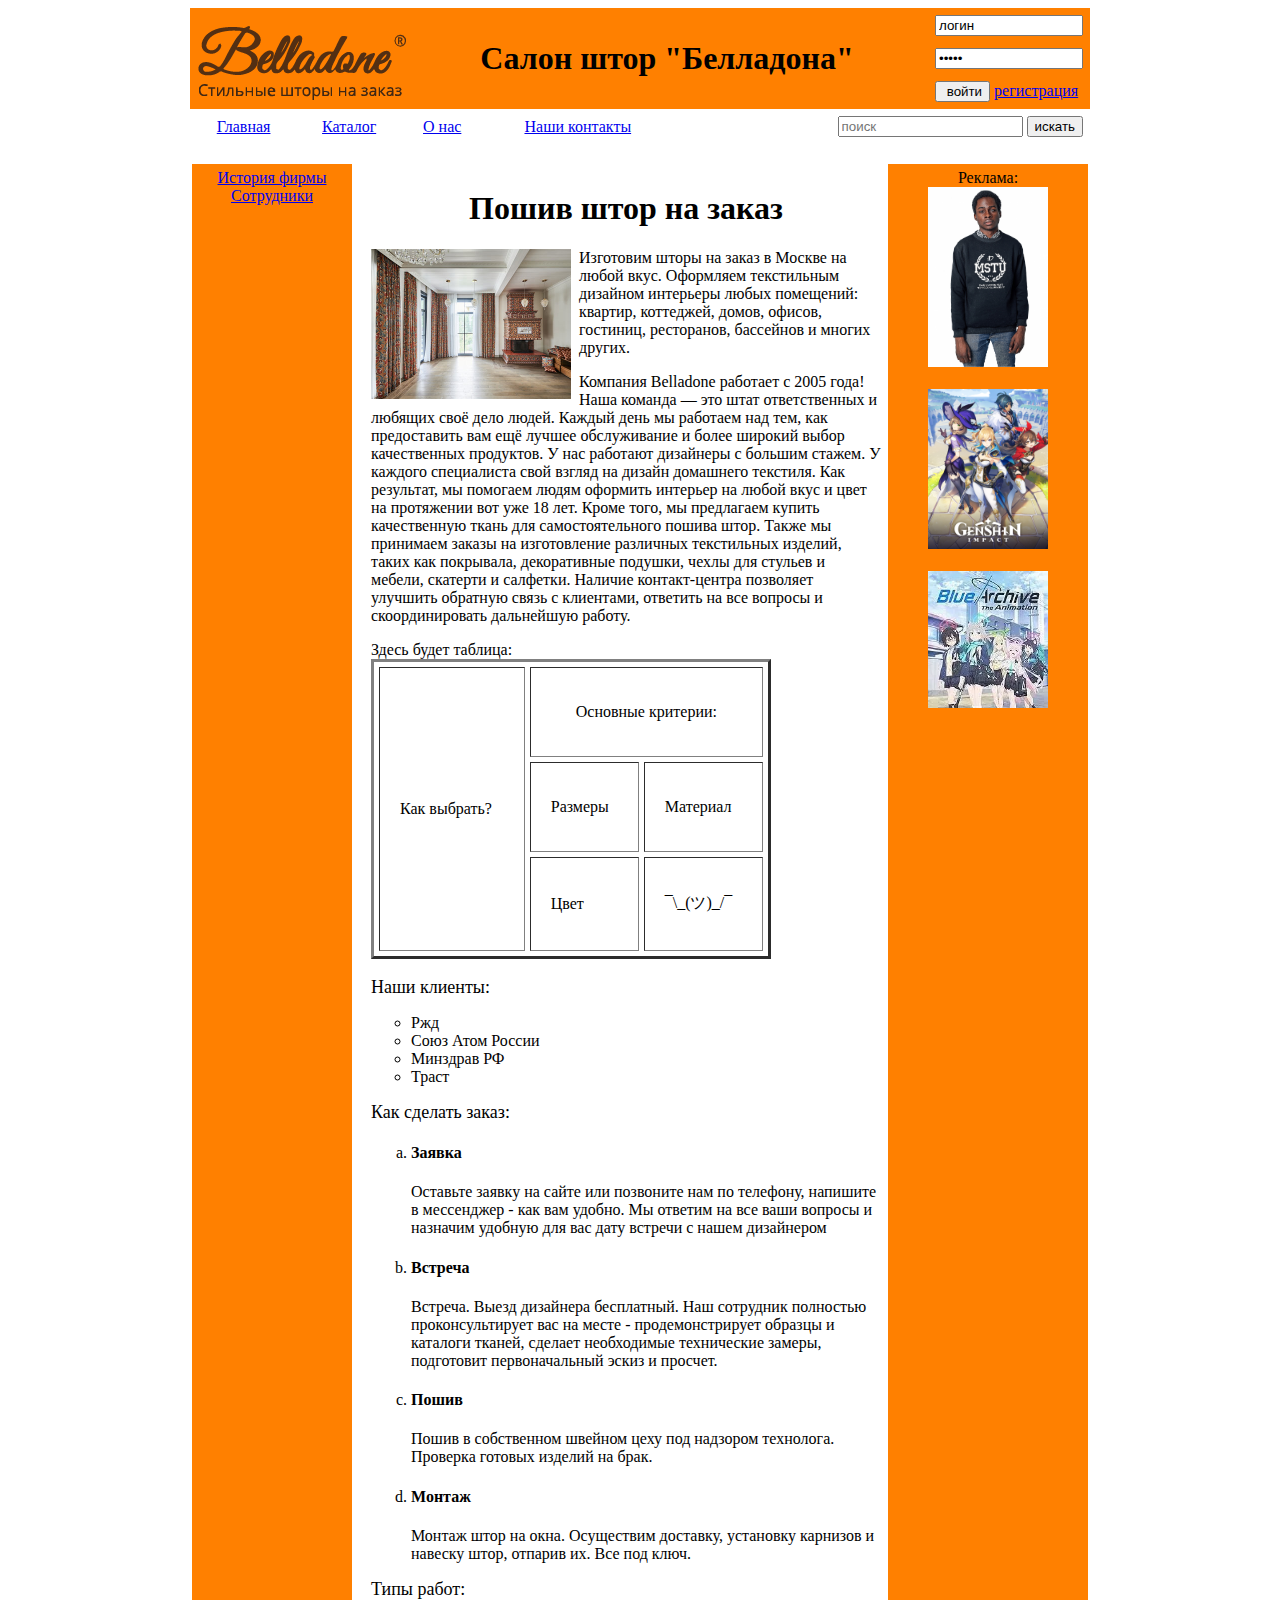
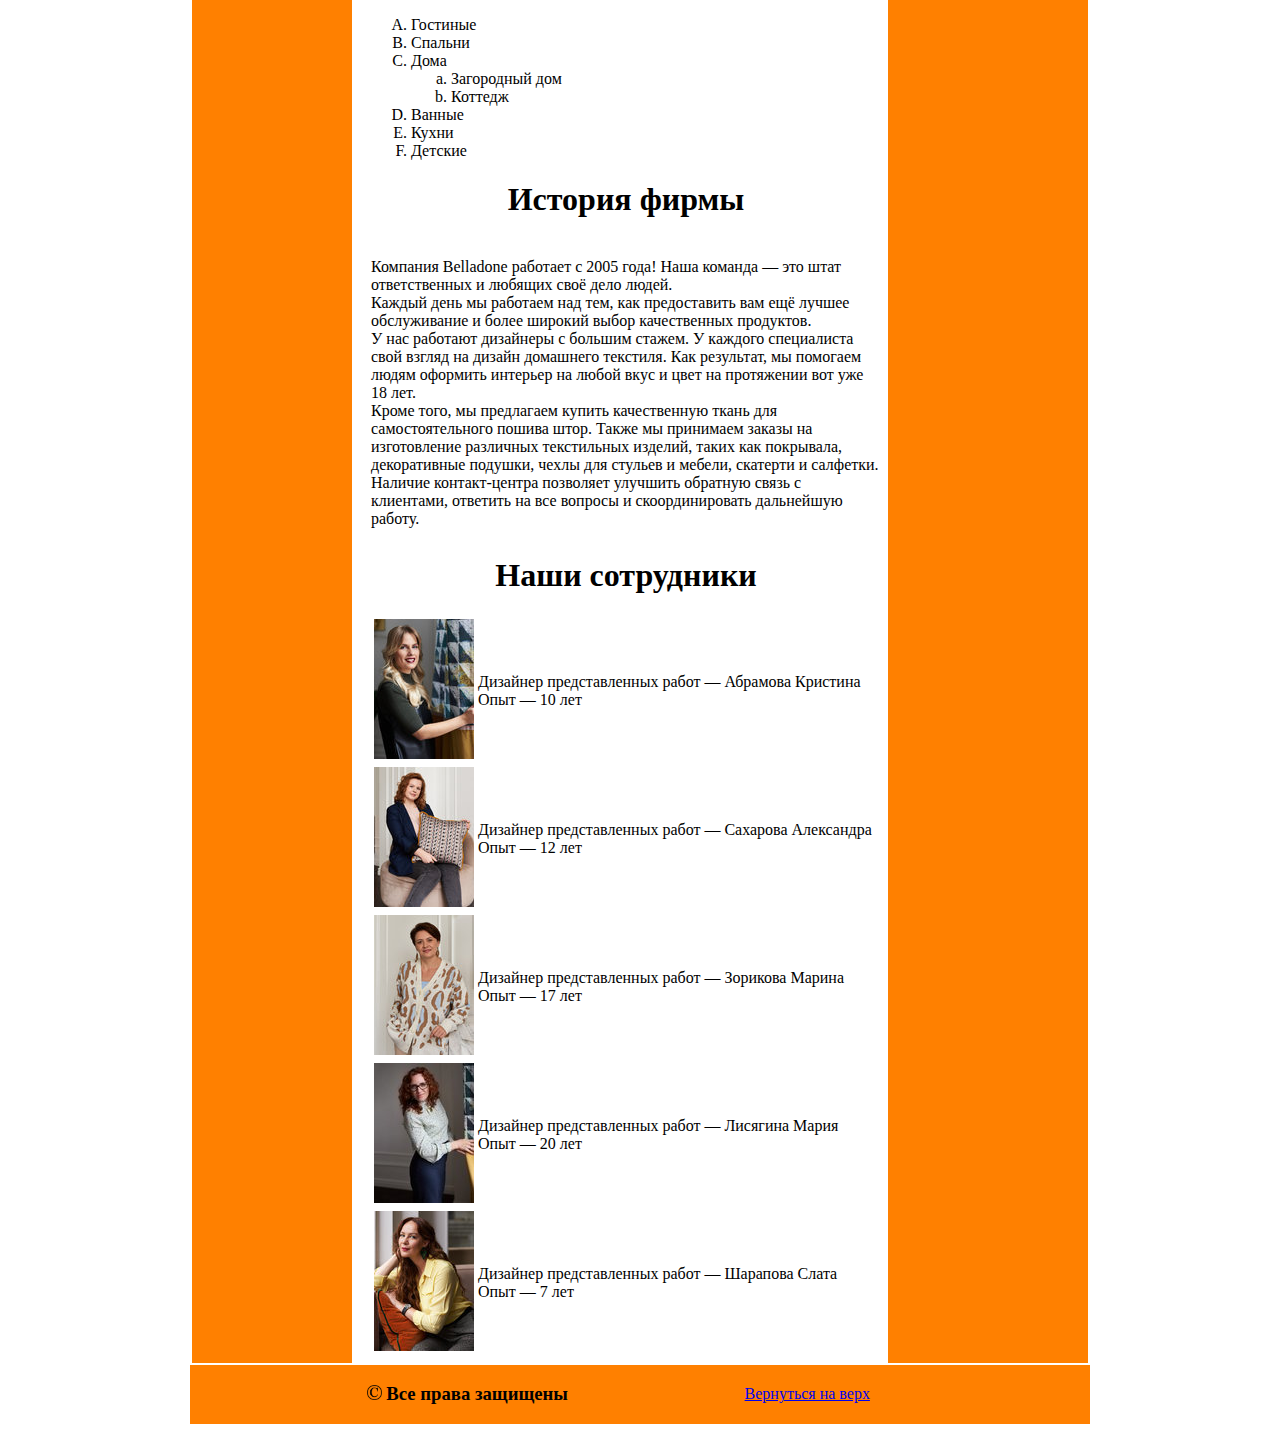
<file: main/index.html>
<!DOCTYPE html>
<html lang="ru">
<head>
    <meta charset="UTF-8">
    <link rel = "stylesheet" href = "../styles/styles.css">
    <title>Салон штор "Белладона"</title>
</head>

<body>


<table border="0" width="900" cellpadding="0" cellspacing="0" align="center" bgcolor="#ff8000">
    <tr>
        <td width="150" align="center"><img src="../img/logo.png"></td>

        <td align="center"><h1 id = "0">Салон штор "Белладона"</h1></td>

        <td align="right" width="100px">
            <table  cellpadding="5"  width="100%">
                <tr >
                    <td align="left"  > <input  type="text" value="логин" style="width: 140px;">  </td>
                </tr>
                <tr>
                    <td align="left"> <input type="password" value="12345" style="width: 140px;" > </td>
                </tr>

                <tr>
                    <td align="left"><button>&nbsp;войти</button>  <A HREF="#">регистрация</A></td>
                </tr>
            </table>
        </td>
    </tr>
</table>


<table border="0" width="900" cellpadding="5" cellpadding="0" align="center" >
    <tr>
        <td align="center"><a href="index.html">Главная</a></td>
        <td align="center"><a href="./section2.html">Каталог</a></td>
        <td align="center"><a href="./section4.html">О нас</a></td>
        <td align="center"><a href="./section3.html">Наши контакты</a></td>
        <td align="right"><input type="text" value="" placeholder="поиск"> <input type="button" value="искать"></td>
    </tr>
</table>

<br/>

<table border="0" width="900" cellpadding="5" cellpadding="0" align="center">
    <tr>
        <td width="150" cellpadding="5" valign="top" align="center" bgcolor="#ff8000">
            <a href="#2">История фирмы</a><br/>
            <a href="#3">Сотрудники</a><br/>
        <td>

        <td><H1  align="center"><a href="https://belladone.ru/" target="_blank" style="text-decoration: none; color: black;">Пошив штор на заказ</a></H1>
            <p>
                <img width="200" style="margin-right: 8px" src="../img/img.png" align="left">
                Изготовим шторы на заказ в Москве на любой вкус. Оформляем текстильным дизайном интерьеры любых помещений: квартир, коттеджей, домов, офисов, гостиниц, ресторанов, бассейнов и многих других.
            </p>
            <p>Компания Belladone работает с 2005 года!
                Наша команда — это штат ответственных и любящих своё дело людей.

                Каждый день мы работаем над тем, как предоставить вам ещё лучшее обслуживание и более широкий выбор качественных продуктов.

                У нас работают дизайнеры с большим стажем. У каждого специалиста свой взгляд на дизайн домашнего текстиля. Как результат, мы помогаем людям оформить интерьер на любой вкус и цвет на протяжении вот уже 18 лет.

                Кроме того, мы предлагаем купить качественную ткань для самостоятельного пошива штор. Также мы принимаем заказы на изготовление различных текстильных изделий, таких как покрывала, декоративные подушки, чехлы для стульев и мебели, скатерти и салфетки.

                Наличие контакт-центра позволяет улучшить обратную связь с клиентами, ответить на все вопросы и скоординировать дальнейшую работу.</p>


        Здесь будет таблица:<BR>

        <table height = "300" width="400" border="3" cellpadding="20" cellspacing="5">

            <tr>
                <td rowspan=3>Как выбрать?</td>
                <td colspan=2 align="center">Основные критерии:</td>
            </tr>
            <tr>
                <td>Размеры</td>
                <td>Материал</td>
            </tr>
            <tr>
                <td>Цвет</td>
                <td>¯\_(ツ)_/¯</td>
            </tr>
        </table>
        <BR>

        <span style="font-size: large">Наши клиенты:</span><BR>
        <ul type="circle">
            <li> Ржд
            <li> Союз Атом России
            <li> Минздрав РФ
            <li> Траст
        </ul>

        <span style="font-size: large">Как сделать заказ:</span><BR>
        <ol type="a">
            <li> <h4>Заявка</h4> Оставьте заявку на сайте или позвоните нам по телефону, напишите в мессенджер - как вам удобно. Мы ответим на все ваши вопросы и назначим удобную для вас дату встречи с нашем дизайнером
            <li> <h4>Встреча</h4> Встреча. Выезд дизайнера бесплатный. Наш сотрудник полностью проконсультирует вас на месте - продемонстрирует образцы и каталоги тканей, сделает необходимые технические замеры, подготовит первоначальный эскиз и просчет.
            <li> <h4>Пошив</h4> Пошив в собственном швейном цеху под надзором технолога. Проверка готовых изделий на брак.
            <li> <h4>Монтаж</h4> Монтаж штор на окна. Осуществим доставку, установку карнизов и навеску штор, отпарив их. Все под ключ.
        </ol>

        <span style="font-size: large">Типы работ:</span><BR>
        <ol type="A">
            <li>Гостиные
            <li>Спальни
            <li>
                Дома
                <ol type="a">
                    <li>Загородный дом
                    <li>Коттедж
                </ol>
            </li>
            <li>Ванные
            <li>Кухни
            <li>Детские
        </ol>

        <table>
            <td>
                <tr>
                    <h1 align="center" id="2">История фирмы</h1><br>
                    <span>
            Компания Belladone работает с 2005 года!
            Наша команда — это штат ответственных и любящих своё дело людей.<br>

            Каждый день мы работаем над тем, как предоставить вам ещё лучшее обслуживание и более широкий выбор качественных продуктов.<br>

            У нас работают дизайнеры с большим стажем. У каждого специалиста свой взгляд на дизайн домашнего текстиля. Как результат, мы помогаем людям оформить интерьер на любой вкус и цвет на протяжении вот уже 18 лет.<br>

            Кроме того, мы предлагаем купить качественную ткань для самостоятельного пошива штор. Также мы принимаем заказы на изготовление различных текстильных изделий, таких как покрывала, декоративные подушки, чехлы для стульев и мебели, скатерти и салфетки.<br>

            Наличие контакт-центра позволяет улучшить обратную связь с клиентами, ответить на все вопросы и скоординировать дальнейшую работу.<br>

        </span>
                </tr>
            </td>

        </table>



        <h1 align = "center" id = "3" >Наши сотрудники</h1>

        <table>
            <tr>
                <td>
                    <img src="../img/kristina-100x140-c89.jpg">
                </td>
                <td>
                    Дизайнер представленных работ — Абрамова Кристина
                    Опыт — 10 лет
                </td>
            </tr>

            <tr>
                <td>
                    <img src="../img/dsc_2435-100x140-3af.jpg">
                </td>
                <td>
                    Дизайнер представленных работ — Сахарова Александра
                    Опыт — 12 лет
                </td>
            </tr>

            <tr>
                <td>
                    <img src="../img/dsc_2414-100x140-8c7.jpg">
                </td>
                <td>
                    Дизайнер представленных работ — Зорикова Марина
                    Опыт — 17 лет
                </td>
            </tr>

            <tr>
                <td>
                    <img src="../img/dsc_2861-1-100x140-4da.jpg">
                </td>
                <td>
                    Дизайнер представленных работ — Лисягина Мария
                    Опыт — 20 лет
                </td>
            </tr>

            <tr>
                <td>
                    <img src="../img/dsc_2631-100x140-645.jpg">
                </td>
                <td>

                    Дизайнер представленных работ — Шарапова Слата
                    Опыт — 7 лет
                </td>
            </tr>

        </table>



        </td>


        <td width="190" cellpadding="5" valign="top" align="center" bgcolor="#ff8000">

            Реклама:<BR>
            <a href = "https://stankin.ru/"  target="_blank"><img width="120" src="../img/sweat-666x1000.jpg"></a><BR><BR>
            <a href = "https://genshin.hoyoverse.com/ru"  target="_blank"><img width="120" src="../img/genshintall_1200x1600-4a5697be3925e8cb1f59725a9830cafc.jpg"></a><BR><BR>
            <a href = "https://store.steampowered.com/app/3557620/Blue_Archive/"  target="_blank"><img width="120" src="../img/images.webp"></a><BR><BR>
        </td>
    </tr>
</table>

<footer>
    <table border="0" width="900" cellpadding="0" cellspacing="0" align="center" bgcolor="#ff8000">
        <tr>
            <td align="center"> <h3> <img height="15" src="../img/cop.png"> Все права защищены</h3></td>
            <td><a href= "#0" >Вернуться на верх</a> </td>
        </tr>
    </table>
</footer>


</body>

</html>
</file>
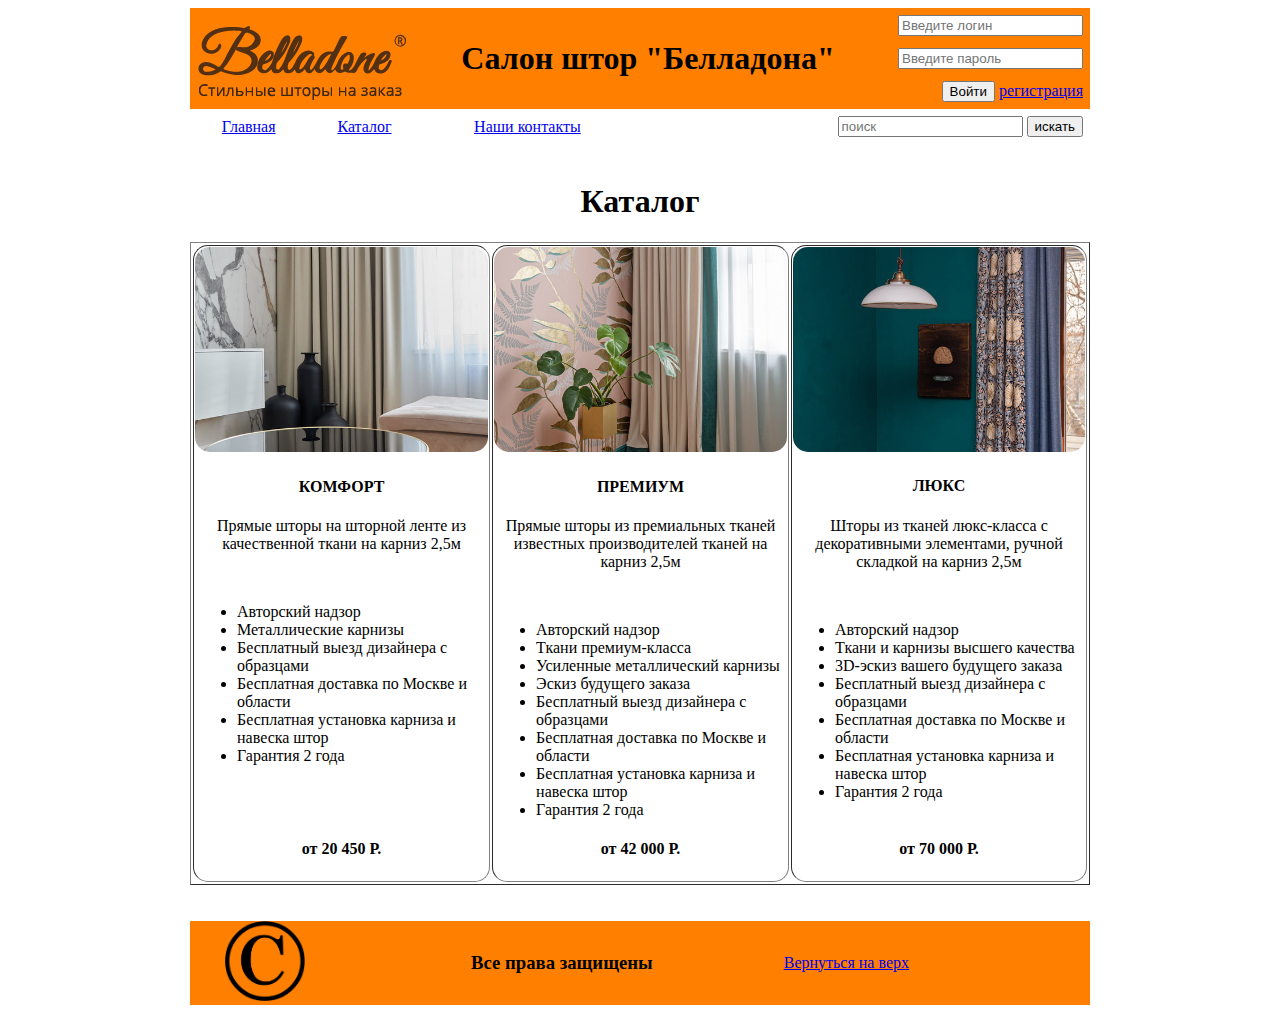
<file: main/section2.html>
<!DOCTYPE html>
<html lang="ru">
<head>
    <meta charset="UTF-8">
    <link rel = "stylesheet" href = "../styles/styles.css">
    <title>Салон штор "Белладона"</title>
</head>

<body>

<table border="0" width="900" cellpadding="0" cellspacing="0" align="center" bgcolor="#ff8000">
    <tr>
        <td width="150" align="center"><img src="../img/logo.png"></td>

        <td align="center"><h1 id = "0">Салон штор "Белладона"</h1></td>
        <td width="200">
            <table  cellpadding="5"  width="100%">
                <tr>
                    <td align="right"> <input type="text" value="" placeholder="Введите логин"> </td>
                </tr>
                <tr>
                    <td align="right"> <input type="password" value="" placeholder="Введите пароль"> </td>
                </tr>
                <tr>
                    <!-- 			<td width="40%" align="right"><A HREF="#">�����������</A></td> -->
                    <td align="right"><input type="submit" value="Войти">&nbsp;<A HREF="#">регистрация</A></td>
                </tr>
            </table>
        </td>
    </tr>
</table>


<table border="0" width="900" cellpadding="5" cellpadding="0" align="center" >
    <tr>
        <td align="center"><a href="index.html">Главная</a></td>
        <td align="center"><a href="./section2.html">Каталог</a></td>
        <td align="center"><a href="./section3.html">Наши контакты</a></td>
        <td align="right"><input type="text" value="" placeholder="поиск"> <input type="button" value="искать"></td>
    </tr>
</table>

<br/>



<!-------------------------------------------------------------------------------->


            <H1  align="center">Каталог</H1>

                    <table width="900" border="1"   align = "center">

                        <tr >
                            <td  class = "p-card">
                                <a href="../img-product/img_4610.nef-516x362-1bc.jpg" target="_blank">
                                    <img  class = "card"  src="../img-product/img_4610.nef-516x362-1bc.jpg">
                                </a>


                                <h4 align="center">КОМФОРТ</h4>
                                <p align = "center">Прямые шторы на шторной ленте из качественной ткани на карниз 2,5м</p><br>

                            <ul style="margin-left: 2px">
                                <li>Авторский надзор<br>
                                <li>Металлические карнизы<br>
                                <li>Бесплатный выезд дизайнера с образцами<br>
                                <li>Бесплатная доставка по Москве и области<br>
                                <li>Бесплатная установка карниза и навеска штор<br>
                                <li>Гарантия 2 года<br>
                                <br>
                                <br>
                                <br>
                            </ul>

                                <h4 align="center">от 20 450 Р.</h4>
                            </td>

                            <td  class = "p-card">
                                <a href="../img-product/dsc_8553-516x362-d33.jpg" target="_blank">
                                    <img  class = "card"  src="../img-product/dsc_8553-516x362-d33.jpg">
                                </a>

                                <h4 align="center">ПРЕМИУМ</h4>
                                <p align = "center">Прямые шторы из премиальных тканей известных производителей тканей на карниз 2,5м</p><br>

                                <ul style="margin-left: 2px">
                                    <li>Авторский надзор<br>
                                    <li>Ткани премиум-класса<br>
                                    <li>Усиленные металлический карнизы<br>
                                    <li>Эскиз будущего заказа<br>
                                    <li>Бесплатный выезд дизайнера с образцами<br>
                                    <li>Бесплатная доставка по Москве и области<br>
                                    <li>Бесплатная установка карниза и навеска штор<br>
                                    <li>Гарантия 2 года<br>
                                </ul>

                                <h4 align="center">от 42 000 Р.</h4>
                            </td>

                            <td  class = "p-card">
                                <a href="../img-product/dsc_9623-516x362-ed7.jpg" target="_blank">
                                    <img  class = "card"  src="../img-product/dsc_9623-516x362-ed7.jpg">
                                </a>

                                <h4 align="center">ЛЮКС</h4>
                                <p align = "center">Шторы из тканей люкс-класса с декоративными элементами, ручной складкой на карниз 2,5м</p><br>

                                <ul style="margin-left: 2px">
                                    <li>Авторский надзор<br>
                                    <li>Ткани и карнизы высшего качества<br>
                                    <li>3D-эскиз вашего будущего заказа<br>
                                    <li>Бесплатный выезд дизайнера с образцами<br>
                                    <li>Бесплатная доставка по Москве и области<br>
                                    <li>Бесплатная установка карниза и навеска штор<br>
                                    <li>Гарантия 2 года<br>
                                    <br>
                                </ul>

                                <h4 align="center">от 70 000 Р.</h4>
                            </td>
                        </tr>
                    </table>
                    <BR><br>

<!-------------------------------------------------------------->

<!--<table width="900" border="1"   align = "center">-->
<!--    <tr >-->
<!--        <td></td>-->
<!--        <td></td>-->
<!--    </tr>-->
<!--</table>-->

<!-------------------------------------------------------------------------------------------------------->

<footer>
    <table border="0" width="900" cellpadding="0" cellspacing="0" align="center" bgcolor="#ff8000">
        <tr>

            <td width="150px" align="center"><img height = "80px" src="../img/cop.png"></td>

            <td align="center"><h3>Все права защищены</h3></td>
            <td><a href= "#0" >Вернуться на верх</a> </td>
        </tr>
    </table>
</footer>


</body>

</html>
</file>
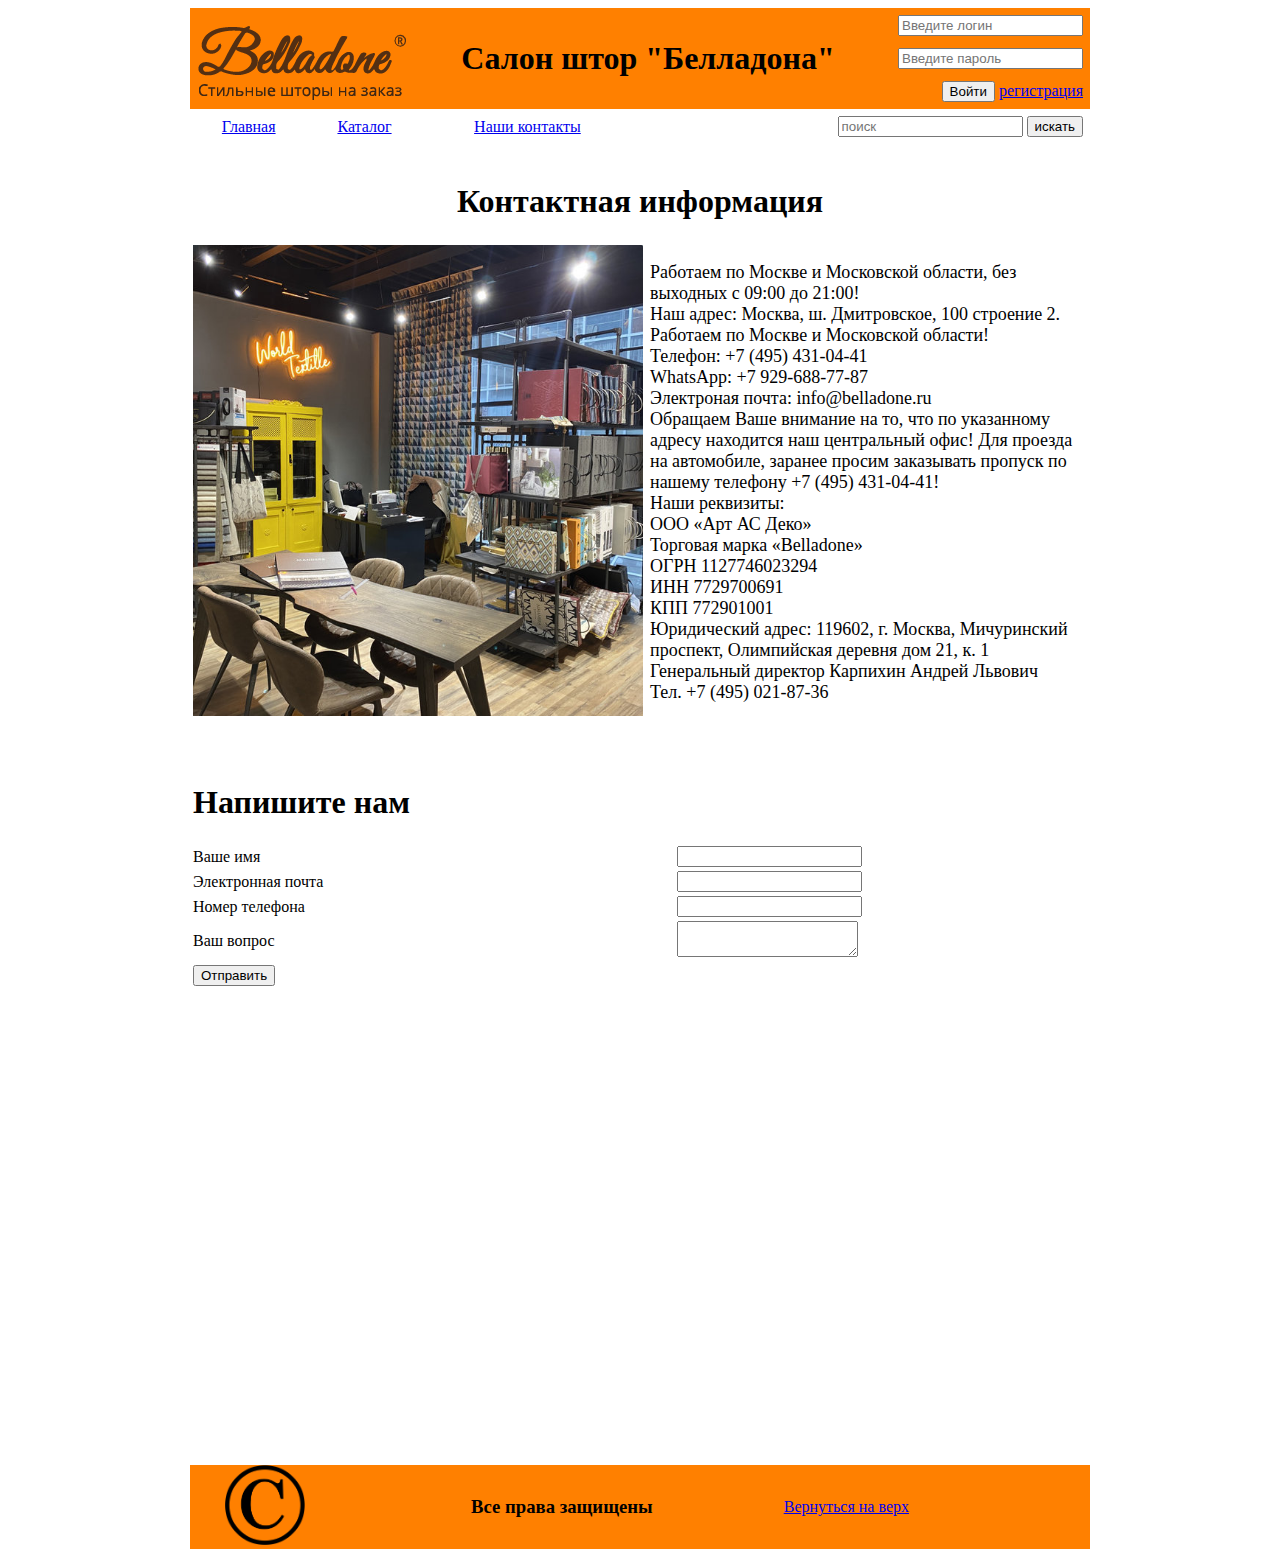
<file: main/section3.html>
<!DOCTYPE html>
<html lang="ru">
<head>
    <meta charset="UTF-8">
    <link rel = "stylesheet" href = "../styles/styles.css">
    <title>Салон штор "Белладона"</title>
</head>

<body>

<table border="0" width="900" cellpadding="0" cellspacing="0" align="center" bgcolor="#ff8000">
    <tr>
        <td width="150" align="center"><img src="../img/logo.png"></td>

        <td align="center"><h1 id = "0">Салон штор "Белладона"</h1></td>
        <td width="200">
            <table  cellpadding="5"  width="100%">
                <tr>
                    <td align="right"> <input type="text" value="" placeholder="Введите логин"> </td>
                </tr>
                <tr>
                    <td align="right"> <input type="password" value="" placeholder="Введите пароль"> </td>
                </tr>
                <tr>
                    <!-- 			<td width="40%" align="right"><A HREF="#">�����������</A></td> -->
                    <td align="right"><input type="submit" value="Войти">&nbsp;<A HREF="#">регистрация</A></td>
                </tr>
            </table>
        </td>
    </tr>
</table>


<table border="0" width="900" cellpadding="5" cellpadding="0" align="center" >
    <tr>
        <td align="center"><a href="index.html">Главная</a></td>
        <td align="center"><a href="./section2.html">Каталог</a></td>
        <td align="center"><a href="./section3.html">Наши контакты</a></td>
        <td align="right"><input type="text" value="" placeholder="поиск"> <input type="button" value="искать"></td>
    </tr>
</table>
<br>


 <h1 align="center">Контактная информация</h1>

<table width="900"  align="center">
    <tr >
        <td >
            <img width="450"  src="../img/img_3319-610x639-b55.jpg">
        </td>
        <td>
            <div class = "discription">
                Работаем по Москве и Московской области, без выходных с 09:00 до 21:00!<br>

                Наш адрес: Москва, ш. Дмитровское, 100 строение 2.<br>

                Работаем по Москве и Московской области!<br>

                Телефон: +7 (495) 431-04-41<br>

                WhatsApp: +7 929-688-77-87<br>

                Электроная почта: info@belladone.ru<br>

                Обращаем Ваше внимание на то, что по указанному адресу находится наш центральный офис! Для проезда на автомобиле, заранее просим заказывать пропуск по нашему телефону +7 (495) 431-04-41!<br>

                Наши реквизиты:<br>
                ООО «Арт АС Деко»<br>
                Торговая марка «Belladone»<br>
                ОГРН 1127746023294<br>
                ИНН 7729700691<br>
                КПП 772901001<br>
                Юридический адрес: 119602, г. Москва, Мичуринский проспект, Олимпийская деревня дом 21, к. 1<br>
                Генеральный директор Карпихин Андрей Львович<br>

                Тел. +7 (495) 021-87-36<br>
            </div>
        </td>
    </tr>
</table>

<br><br>

<table width="900"  align="center">
    <tr>
        <td><h1>Напишите нам</h1></td>
    </tr>

    <tr>
        <td>Ваше имя</td>
        <td><input type="text"></td>
    </tr>

    <tr>
        <td>Электронная почта</td>
        <td><input type="email"></td>
    </tr>

    <tr>
        <td>Номер телефона</td>
        <td><input type="number"></td>
    </tr>

    <tr>
        <td>Ваш вопрос</td>
        <td><textarea type="text"> </textarea></td>
    </tr>

    <tr>
        <td><button>Отправить</button></td>
    </tr>
</table>

<br><br>

<div align="center">
    <iframe src="https://yandex.ru/map-widget/v1/?um=constructor%3A9b9a13a0ba4439a266f2cdb4f891a164ee29e63ebbbf3b16dbaaf6e03a49ce39&amp;source=constructor" width="900" height="400" frameborder="0"></iframe>

</div>

<br><br>

<footer>
    <table border="0" width="900" cellpadding="0" cellspacing="0" align="center" bgcolor="#ff8000">
        <tr>

            <td width="150px" align="center"><img height = "80px" src="../img/cop.png"></td>

            <td align="center"><h3>Все права защищены</h3></td>
            <td><a href= "#0" >Вернуться на верх</a> </td>
        </tr>
    </table>
</footer>

</body>

</html>
</file>
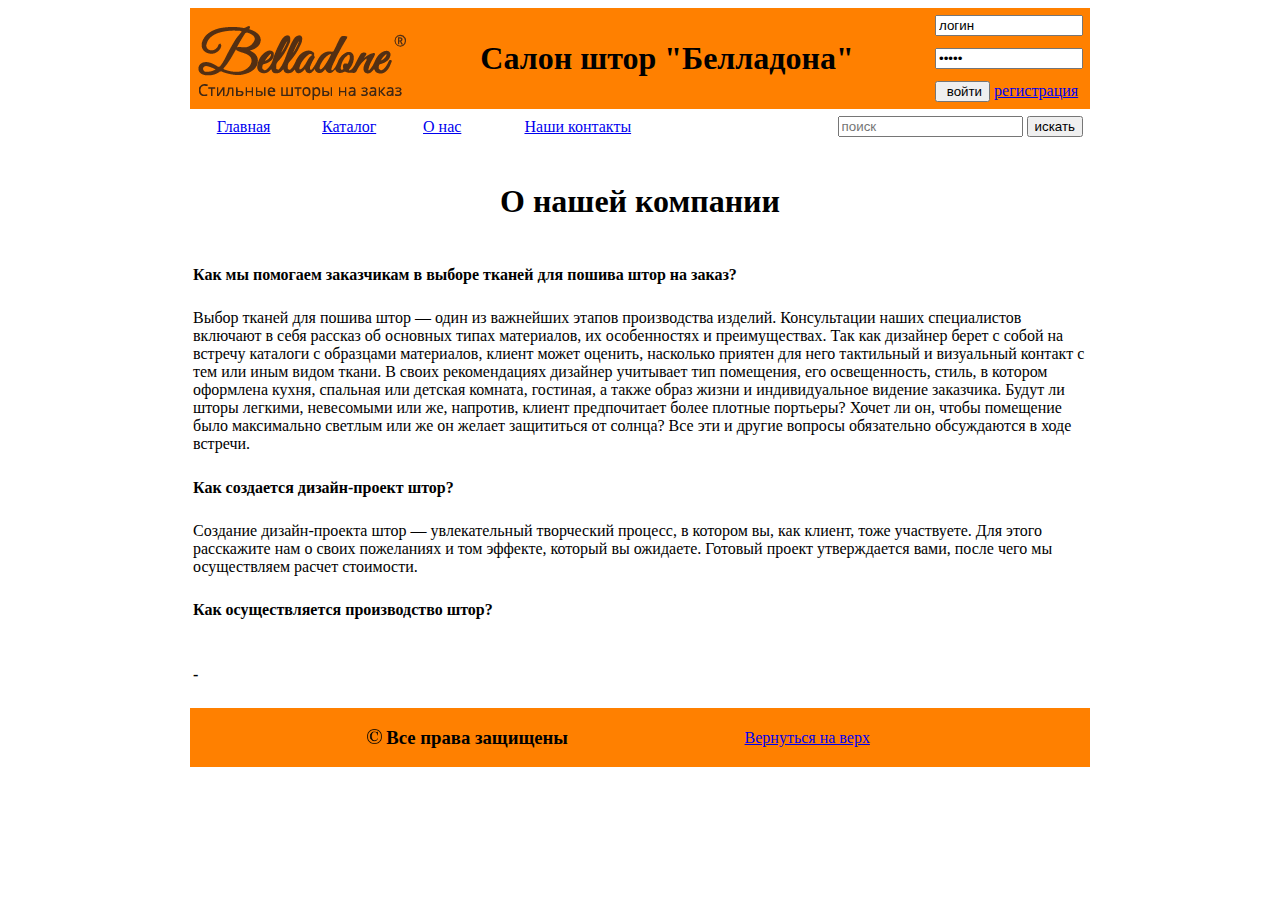
<file: main/section4.html>
<!DOCTYPE html>
<html lang="ru">
<head>
    <meta charset="UTF-8">
    <link rel = "stylesheet" href = "../styles/styles.css">
    <title>Салон штор "Белладона"</title>
</head>

<body>

<table border="0" width="900" cellpadding="0" cellspacing="0" align="center" bgcolor="#ff8000">
    <tr>
        <td width="150" align="center"><img src="../img/logo.png"></td>

        <td align="center"><h1 id = "0">Салон штор "Белладона"</h1></td>

        <td align="right" width="100px">
            <table  cellpadding="5"  width="100%">
                <tr >
                    <td align="left"  > <input  type="text" value="логин" style="width: 140px;">  </td>
                </tr>
                <tr>
                    <td align="left"> <input type="password" value="12345" style="width: 140px;" > </td>
                </tr>

                <tr>
                    <td align="left"><button>&nbsp;войти</button>  <A HREF="#">регистрация</A></td>
                </tr>
            </table>
        </td>
    </tr>
</table>


<table border="0" width="900" cellpadding="5" cellpadding="0" align="center" >
    <tr>
        <td align="center"><a href="index.html">Главная</a></td>
        <td align="center"><a href="./section2.html">Каталог</a></td>
        <td align="center"><a href="./section4.html">О нас</a></td>
        <td align="center"><a href="./section3.html">Наши контакты</a></td>
        <td align="right"><input type="text" value="" placeholder="поиск"> <input type="button" value="искать"></td>
    </tr>
</table>

<br/>
<!---------------------------------------------------------------------------------------------->

<H1  align="center">О нашей компании</H1>

<table  border="0" width="900" align="center">
    <tr>
        <td>
            <h4>Как мы помогаем заказчикам в выборе тканей для пошива штор на заказ?</h4>
        </td>
    </tr>
    <tr>
        <td>
            Выбор тканей для пошива штор — один из важнейших этапов производства изделий. Консультации наших специалистов включают в себя рассказ об основных типах материалов, их особенностях и преимуществах. Так как дизайнер берет с собой на встречу каталоги с образцами материалов, клиент может оценить, насколько приятен для него тактильный и визуальный контакт с тем или иным видом ткани. В своих рекомендациях дизайнер учитывает тип помещения, его освещенность, стиль, в котором оформлена кухня, спальная или детская комната, гостиная, а также образ жизни и индивидуальное видение заказчика. Будут ли шторы легкими, невесомыми или же, напротив, клиент предпочитает более плотные портьеры? Хочет ли он, чтобы помещение было максимально светлым или же он желает защититься от солнца? Все эти и другие вопросы обязательно обсуждаются в ходе встречи.
        </td>
    </tr>

    <tr>
        <td>
            <h4>Как создается дизайн-проект штор?</h4>
        </td>
    </tr>
    <tr>
        <td>
            Создание дизайн-проекта штор — увлекательный творческий процесс, в котором вы, как клиент, тоже участвуете. Для этого расскажите нам о своих пожеланиях и том эффекте, который вы ожидаете. Готовый проект утверждается вами, после чего мы осуществляем расчет стоимости.
        </td>
    </tr>

    <tr>
        <td>
            <h4>Как осуществляется производство штор?</h4>
        </td>
    </tr>

    <tr>
        <td>
            <h4>-</h4>
        </td>
    </tr>
</table>

<!---------------------------------------------------------------------------------------------->

<footer>
    <table border="0" width="900" cellpadding="0" cellspacing="0" align="center" bgcolor="#ff8000">
        <tr>
            <td align="center"> <h3> <img height="15" src="../img/cop.png"> Все права защищены</h3></td>
            <td><a href= "#0" >Вернуться на верх</a> </td>
        </tr>
    </table>
</footer>


</body>

</html>
</file>
<file: styles/styles.css>
header{
    background-color: coral;

    margin-left: 15%;
    margin-right: 15%;
}

.img-client{
    width: 300px;
    border: 4px solid black;
}

.mod-div{
    display: inline;
}

.p-card{
    width: 300px;
    max-height: 400px;
    border-radius: 15px;

}

.card{
    width: 100%;
    margin-bottom: 100%;
    border-radius: 15px;

    margin-bottom: 0;
}

.discription {
    margin-left: 3px;
    height: 100%;
    font-size: large;
}
</file>
